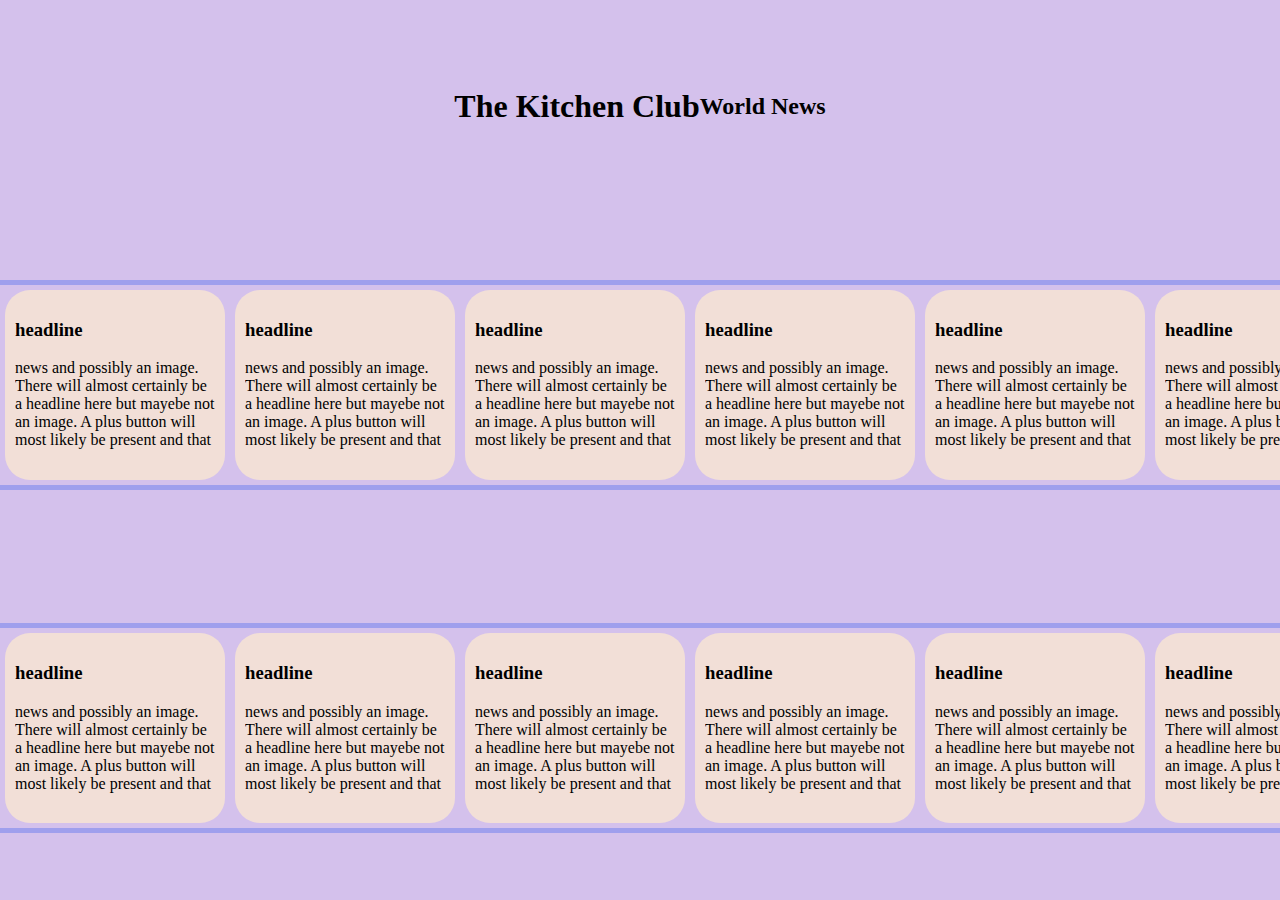
<file: index/index.html>
<head>
  <link rel="stylesheet" type="text/css" href="index.css">
</head>

<body>

  <h1>The Kitchen Club</h1>

  <br>

  <h2>World News</h2>
  <section class="card" >

    <div class="card--content"><h3>headline</h3><p>news and possibly an image. There will almost certainly be a headline here but mayebe not an image. A plus button will most likely be present and that will be just awesome. cqcn eqfqfv vdwfv fqsfcsq feqfq fqfqfwq fwqdfwqf fwqfwq fwqfqw fqwfq</p></div>
    <div class="card--content"><h3>headline</h3><p>news and possibly an image. There will almost certainly be a headline here but mayebe not an image. A plus button will most likely be present and that will be just awesome.</p></div>
    <div class="card--content"><h3>headline</h3><p>news and possibly an image. There will almost certainly be a headline here but mayebe not an image. A plus button will most likely be present and that will be just awesome.</p></div>
    <div class="card--content"><h3>headline</h3><p>news and possibly an image. There will almost certainly be a headline here but mayebe not an image. A plus button will most likely be present and that will be just awesome.</p></div>
    <div class="card--content"><h3>headline</h3><p>news and possibly an image. There will almost certainly be a headline here but mayebe not an image. A plus button will most likely be present and that will be just awesome.</p></div>
    <div class="card--content"><h3>headline</h3><p>news and possibly an image. There will almost certainly be a headline here but mayebe not an image. A plus button will most likely be present and that will be just awesome.</p></div>
    <div class="card--content"><h3>headline</h3><p>news and possibly an image. There will almost certainly be a headline here but mayebe not an image. A plus button will most likely be present and that will be just awesome.</p></div>
    <div class="card--content"><h3>headline</h3><p>news and possibly an image. There will almost certainly be a headline here but mayebe not an image. A plus button will most likely be present and that will be just awesome.</p></div>
    <div class="card--content"><h3>headline</h3><p>news and possibly an image. There will almost certainly be a headline here but mayebe not an image. A plus button will most likely be present and that will be just awesome.</p></div>
    <div class="card--content"><h3>headline</h3><p>news and possibly an image. There will almost certainly be a headline here but mayebe not an image. A plus button will most likely be present and that will be just awesome.</p></div>
  </section>

  <section class="card" >
    <div class="card--content"><h3>headline</h3><p>news and possibly an image. There will almost certainly be a headline here but mayebe not an image. A plus button will most likely be present and that will be just awesome.</p></div>
    <div class="card--content"><h3>headline</h3><p>news and possibly an image. There will almost certainly be a headline here but mayebe not an image. A plus button will most likely be present and that will be just awesome.</p></div>
    <div class="card--content"><h3>headline</h3><p>news and possibly an image. There will almost certainly be a headline here but mayebe not an image. A plus button will most likely be present and that will be just awesome.</p></div>
    <div class="card--content"><h3>headline</h3><p>news and possibly an image. There will almost certainly be a headline here but mayebe not an image. A plus button will most likely be present and that will be just awesome.</p></div>
    <div class="card--content"><h3>headline</h3><p>news and possibly an image. There will almost certainly be a headline here but mayebe not an image. A plus button will most likely be present and that will be just awesome.</p></div>
    <div class="card--content"><h3>headline</h3><p>news and possibly an image. There will almost certainly be a headline here but mayebe not an image. A plus button will most likely be present and that will be just awesome.</p></div>
    <div class="card--content"><h3>headline</h3><p>news and possibly an image. There will almost certainly be a headline here but mayebe not an image. A plus button will most likely be present and that will be just awesome.</p></div>
    <div class="card--content"><h3>headline</h3><p>news and possibly an image. There will almost certainly be a headline here but mayebe not an image. A plus button will most likely be present and that will be just awesome.</p></div>
    <div class="card--content"><h3>headline</h3><p>news and possibly an image. There will almost certainly be a headline here but mayebe not an image. A plus button will most likely be present and that will be just awesome.</p></div>
    <div class="card--content"><h3>headline</h3><p>news and possibly an image. There will almost certainly be a headline here but mayebe not an image. A plus button will most likely be present and that will be just awesome.</p></div>
  </section>

</body>
</file>
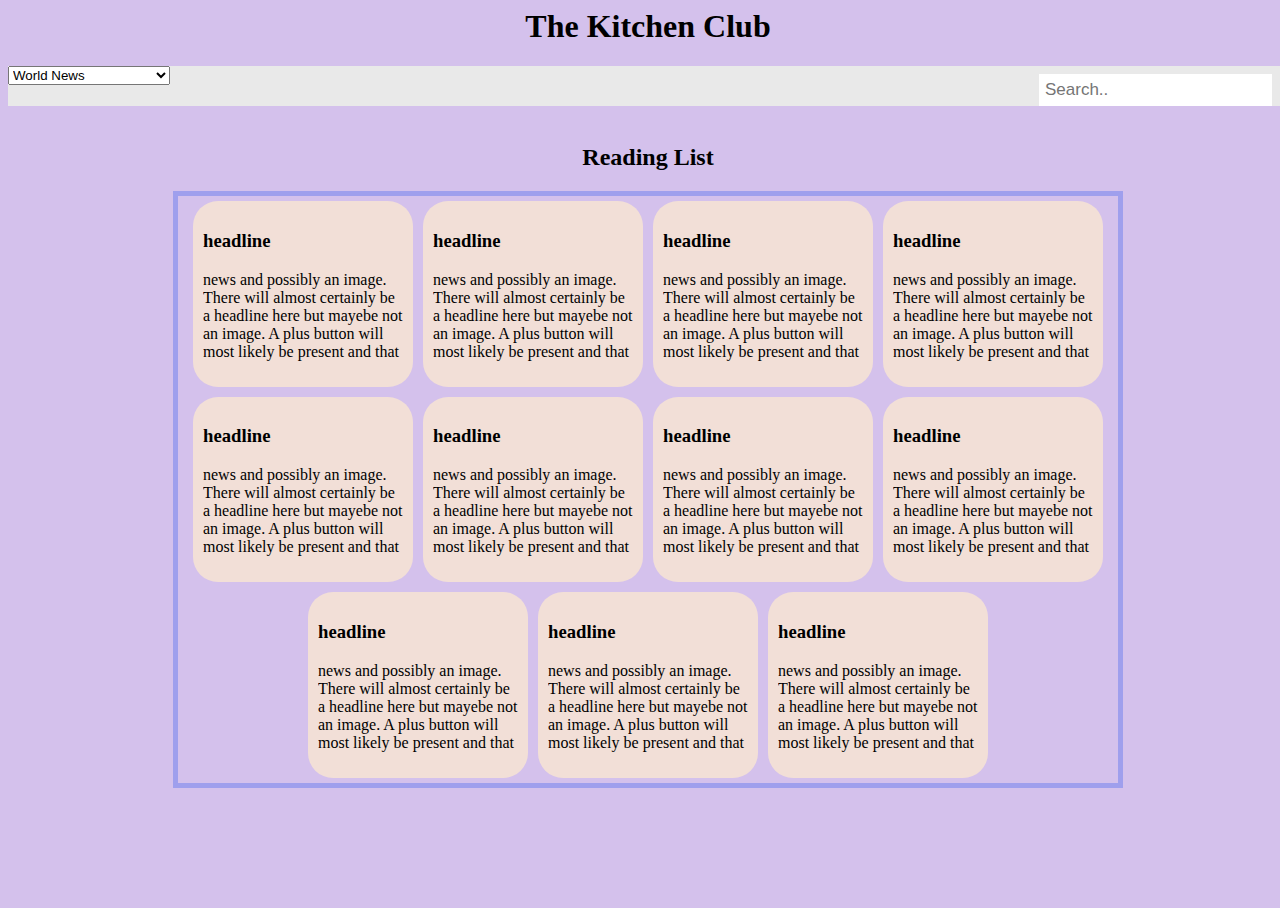
<file: reading_list/reading_list.html>
<head>
  <link rel="stylesheet" type="text/css" href="reading_list.css">
</head>

<body>

  <div class="">
    <h1>The Kitchen Club</h1>

  </div>

  <div class="topnav">
    <select name="news-catagories">
      <option value="world">World News</option>
      <option value="uk">UK News</option>
      <option value="tech">Tech News</option>
      <option value="min-of-baz">Inside The Mind Of Baz</option>
    </select>

    <input type="text" placeholder="Search..">
  </div>
  <br>

  <div class="reading-list">
    <h2>Reading List</h2>

    <section class="card" >

      <div class="card--content"><h3>headline</h3><p>news and possibly an image. There will almost certainly be a headline here but mayebe not an image. A plus button will most likely be present and that will be just awesome. cqcn eqfqfv vdwfv fqsfcsq feqfq fqfqfwq fwqdfwqf fwqfwq fwqfqw fqwfq</p></div>
      <div class="card--content"><h3>headline</h3><p>news and possibly an image. There will almost certainly be a headline here but mayebe not an image. A plus button will most likely be present and that will be just awesome. cqcn eqfqfv vdwfv fqsfcsq feqfq fqfqfwq fwqdfwqf fwqfwq fwqfqw fqwfq</p></div>
      <div class="card--content"><h3>headline</h3><p>news and possibly an image. There will almost certainly be a headline here but mayebe not an image. A plus button will most likely be present and that will be just awesome.</p></div>
      <div class="card--content"><h3>headline</h3><p>news and possibly an image. There will almost certainly be a headline here but mayebe not an image. A plus button will most likely be present and that will be just awesome.</p></div>
      <div class="card--content"><h3>headline</h3><p>news and possibly an image. There will almost certainly be a headline here but mayebe not an image. A plus button will most likely be present and that will be just awesome.</p></div>
      <div class="card--content"><h3>headline</h3><p>news and possibly an image. There will almost certainly be a headline here but mayebe not an image. A plus button will most likely be present and that will be just awesome.</p></div>
      <div class="card--content"><h3>headline</h3><p>news and possibly an image. There will almost certainly be a headline here but mayebe not an image. A plus button will most likely be present and that will be just awesome.</p></div>
      <div class="card--content"><h3>headline</h3><p>news and possibly an image. There will almost certainly be a headline here but mayebe not an image. A plus button will most likely be present and that will be just awesome.</p></div>
      <div class="card--content"><h3>headline</h3><p>news and possibly an image. There will almost certainly be a headline here but mayebe not an image. A plus button will most likely be present and that will be just awesome.</p></div>
      <div class="card--content"><h3>headline</h3><p>news and possibly an image. There will almost certainly be a headline here but mayebe not an image. A plus button will most likely be present and that will be just awesome.</p></div>
      <div class="card--content"><h3>headline</h3><p>news and possibly an image. There will almost certainly be a headline here but mayebe not an image. A plus button will most likely be present and that will be just awesome.</p></div>
    </section>

</body>
</file>
<file: index/index.css>
html,
body {
  width: 100%;
  height: 100%;
}

body {
  background-color: #D4C1EC;
  margin: 0;
  display: flex;
  justify-content: center;
  align-items: center;
  display: flex;
  flex-wrap: wrap;
}

p {
  max-height: 90px;
  overflow: hidden;
  text-overflow: ellipsis;
}

.card {
  border: 5px solid #9F9FED;
  min-width: 100%;
  min-height: 200px;
  overflow-x: auto;
  display: flex;
  border: 5px 0px 5px 0px solid #FEF9FF;

}

.card--content {
  border-radius: 25px;
  background-color: #F2DFD7;
  min-width: 200px;
  margin: 5px;
  padding: 10px;
}
</file>
<file: reading_list/reading_list.css>
html,
body {
  width: 100%;
  height: 100%;
}

body {
  background-color: #D4C1EC;
}

h1 {
text-align: center;
}

p {
  max-height: 90px;
  overflow: hidden;
  text-overflow: ellipsis;
}

.reading-list {
  border: 5px 5px 5px 5px solid black;
  /* size: 100%; */
  display: flex;
    align-items: center;
    flex-direction: column;
}


/* Add a black background color to the top navigation bar */
.topnav {
  overflow: hidden;
  background-color: #e9e9e9;
}

/* Style the links inside the navigation bar */
.topnav a {
  float: left;
  display: block;
  color: black;
  text-align: center;
  padding: 14px 16px;
  text-decoration: none;
  font-size: 17px;
}

/* Style the "active" element to highlight the current page */
.topnav a.active {
  background-color: #2196F3;
  color: white;
}

/* Style the search box inside the navigation bar */
.topnav input[type=text] {
  float: right;
  padding: 6px;
  border: none;
  margin-top: 8px;
  margin-right: 16px;
  font-size: 17px;
}

.card {
  border: 5px solid #9F9FED;
  min-height: 200px;
  display: flex;
    flex-wrap: wrap;
    justify-content: center;
    width: 940px;
}

.card--content {
  border-radius: 25px;
  background-color: #F2DFD7;
  min-width: 200px;
  max-width: 200px;
  margin: 5px;
  padding: 10px;
}
</file>
